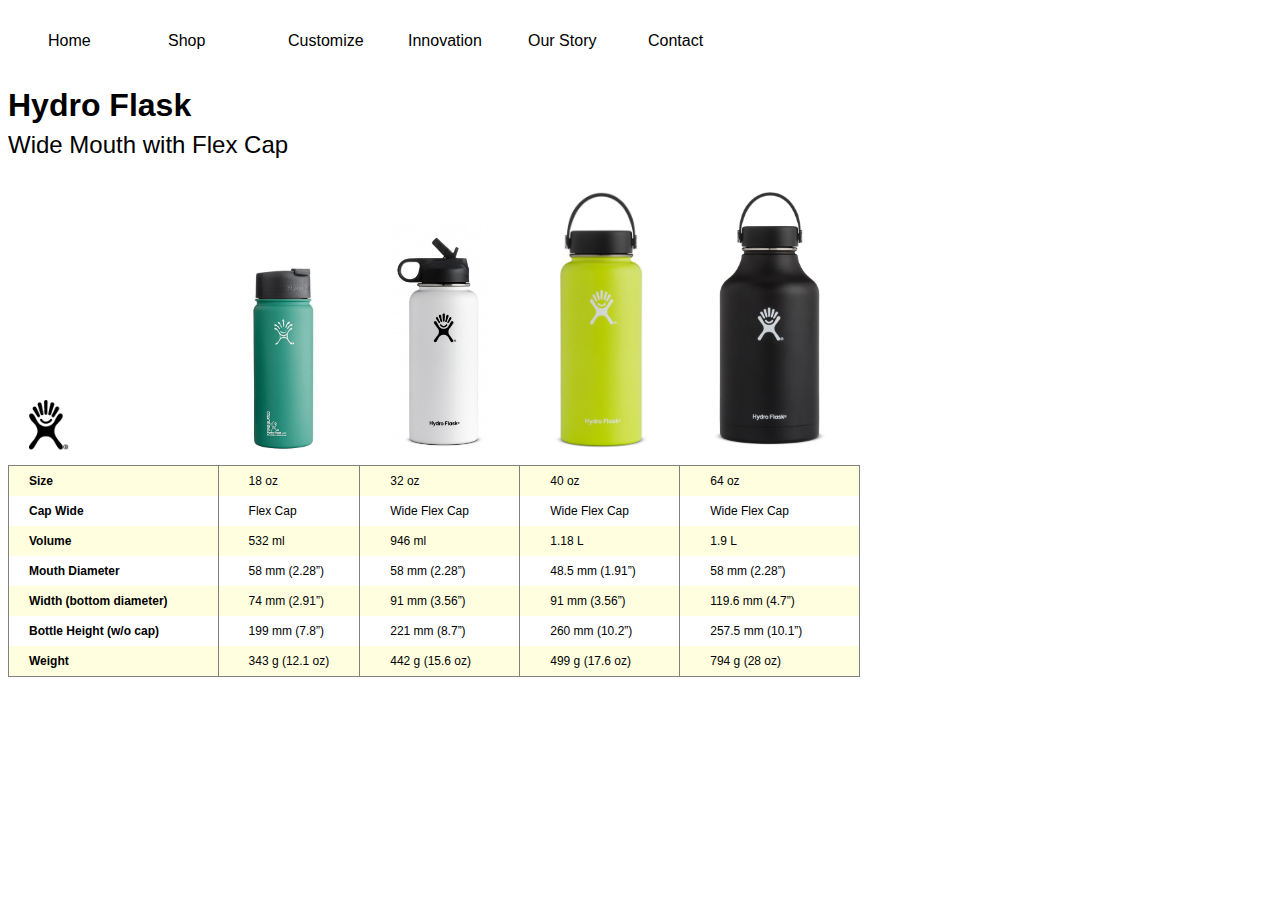
<file: index.html>
<!doctype html>
<html>
<head>
<link href="css/style.css" rel="stylesheet" type="text/css">
<meta charset="UTF-8">
<title>Lab 5</title>
</head>

<body>
<nav>
	<ul>
		<li><a href="index.html">Home</a></li>
		<li><a href="#shop.html">Shop</a></li>
		<li><a href="#Customize.html">Customize</a>
		</li>
		<li><a href="#Innovation.html">Innovation</a></li>
		<li><a href="#OurStory.html">Our Story</a></li>
		<li><a href="contact.html">Contact</a></li>
	</ul>
</nav>

	<h1>Hydro Flask</h1>
	<h2>Wide Mouth with Flex Cap</h2>

<table>

	<tr>
		<th class="image"><img src="images/Logo.gif" alt="HydroFlask logo" width="40px"></th>
		
		<td class="image"><img src="images/green.jpg" alt="lime green hydro" width="70px"></td>
		<td class="image"><img src="images/white.jpg" alt="white hydro" width="100px"></td>
		<td class="image"><img
	 src="images/LimeGreen.jpg" alt="lime green thermos" width="100px"></td>
		<td class="image"><img src="images/black.png" alt="black flask" width="120px"></td>
	</tr>
	
	<tr>
		<th>Size</th>
		<td>18 oz</td>
		<td>32 oz</td>
		<td>40 oz</td>
		<td>64 oz</td>
	</tr>
	
	<tr>
		<th>Cap	Wide </th>
		<td>Flex Cap</td>	
		<td>Wide Flex Cap</td>
		<td>Wide Flex Cap</td>	
		<td>Wide Flex Cap</td>
	</tr>
	
	<tr>
		<th>Volume	</th>
		<td>532 ml</td>
		<td>946 ml</td>
		<td>1.18 L</td>
		<td>1.9 L</td>
	</tr>
	
	<tr>
		<th>Mouth Diameter</th>
		<td>58 mm (2.28”)</td>
		<td>58 mm (2.28”)</td>
		<td>48.5 mm (1.91”)</td>
		<td>58 mm (2.28”)</td>
	</tr>

	<tr>
		<th>Width (bottom diameter)</th>
		<td>74 mm (2.91”)</td>	
		<td>91 mm (3.56”)</td>	
		<td>91 mm (3.56”)</td>	
		<td>119.6 mm (4.7”)</td>

	</tr>

	<tr>
		<th>Bottle Height (w/o cap)</th>	
		<td>199 mm (7.8”)</td>	
		<td>221 mm (8.7”)</td>	
		<td>260 mm (10.2”)	</td>
		<td>257.5 mm (10.1”)</td>
	</tr>
	
	<tr>
		<th>Weight</th>	
		<td>343 g (12.1 oz)	</td>
		<td>442 g (15.6 oz)	</td>
		<td>499 g (17.6 oz)	</td>
		<td>794 g (28 oz)</td>
	</tr>

	
</table>

</body>
</html>
</file>
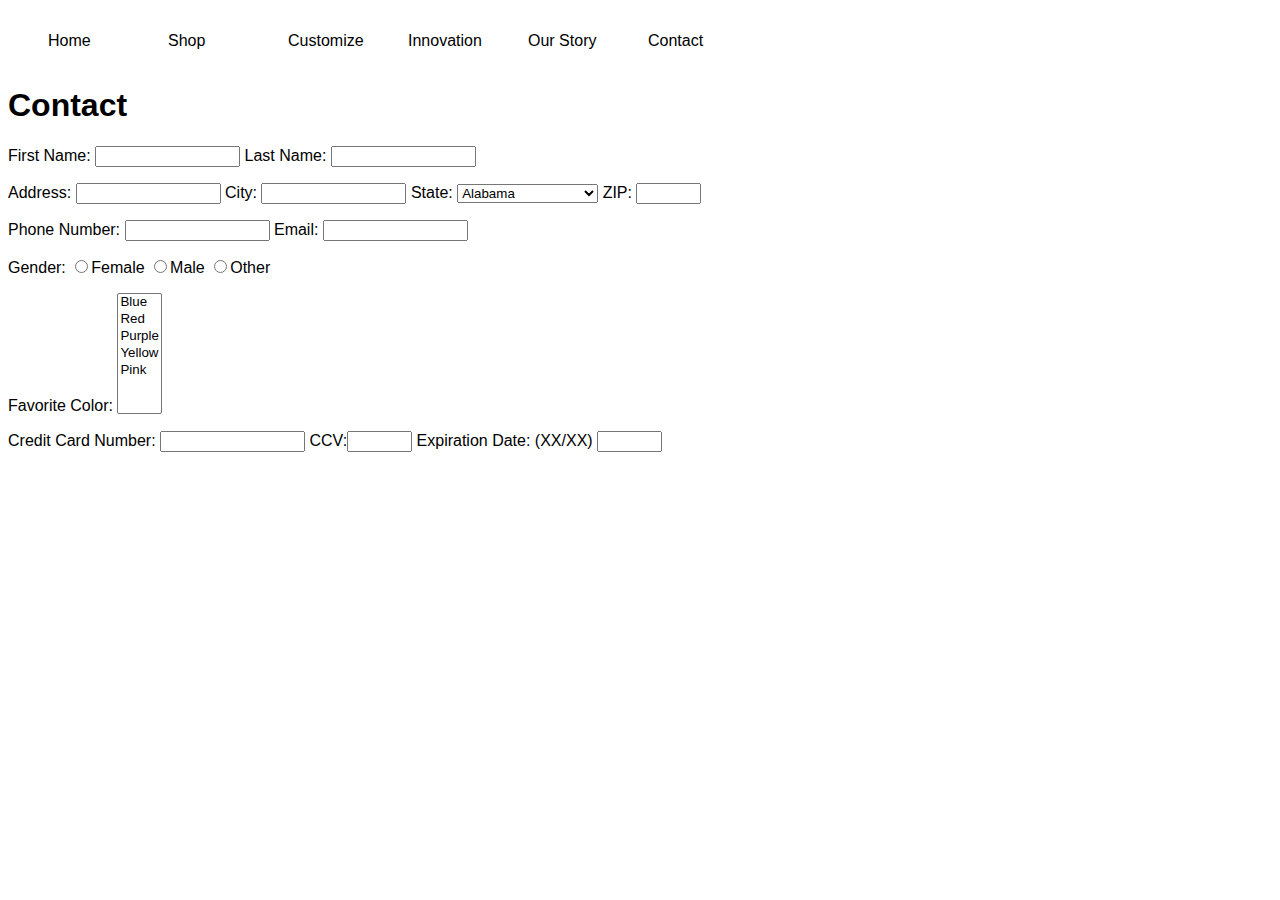
<file: contact.html>
<!doctype html>
<html>
<head>
<link href="css/style.css" rel="stylesheet" type="text/css">
<meta charset="UTF-8">
<title>Contact</title>
</head>

<body>

<nav>
	<ul>
		<li><a href="index.html">Home</a></li>
		<li><a href="#shop.html">Shop</a></li>
		<li><a href="#Customize.html">Customize</a>
		</li>
		<li><a href="#Innovation.html">Innovation</a></li>
		<li><a href="#OurStory.html">Our Story</a></li>
		<li><a href="contact.html">Contact</a></li>
	</ul>
</nav>

<h1>Contact</h1>

<form action="http://example.com/join.php" method="get">
	<p>
		First Name:
		<input type="text" name="firstname" size="15" maxlength="30"/>
		Last Name:
		<input type="text" name="lastname" size="15" maxlength="30"/>
	</p>
	<p>
		Address:
		<input type="text" name="address" size="15" maxlength="30"/>
		City:
		<input type="text" name="city" size="15" maxlength="30"/>
		State:
		<select name="state">
	
	<option value="AL" selected="selected">Alabama</option>
	<option value="AK">Alaska</option>
	<option value="AZ">Arizona</option>
	<option value="AR">Arkansas</option>
	<option value="CA">California</option>
	<option value="CO">Colorado</option>
	<option value="CT">Connecticut</option>
	<option value="DE">Delaware</option>
	<option value="DC">District Of Columbia</option>
	<option value="FL">Florida</option>
	<option value="GA">Georgia</option>
	<option value="HI">Hawaii</option>
	<option value="ID">Idaho</option>
	<option value="IL">Illinois</option>
	<option value="IN">Indiana</option>
	<option value="IA">Iowa</option>
	<option value="KS">Kansas</option>
	<option value="KY">Kentucky</option>
	<option value="LA">Louisiana</option>
	<option value="ME">Maine</option>
	<option value="MD">Maryland</option>
	<option value="MA">Massachusetts</option>
	<option value="MI">Michigan</option>
	<option value="MN">Minnesota</option>
	<option value="MS">Mississippi</option>
	<option value="MO">Missouri</option>
	<option value="MT">Montana</option>
	<option value="NE">Nebraska</option>
	<option value="NV">Nevada</option>
	<option value="NH">New Hampshire</option>
	<option value="NJ">New Jersey</option>
	<option value="NM">New Mexico</option>
	<option value="NY">New York</option>
	<option value="NC">North Carolina</option>
	<option value="ND">North Dakota</option>
	<option value="OH">Ohio</option>
	<option value="OK">Oklahoma</option>
	<option value="OR">Oregon</option>
	<option value="PA">Pennsylvania</option>
	<option value="RI">Rhode Island</option>
	<option value="SC">South Carolina</option>
	<option value="SD">South Dakota</option>
	<option value="TN">Tennessee</option>
	<option value="TX">Texas</option>
	<option value="UT">Utah</option>
	<option value="VT">Vermont</option>
	<option value="VA">Virginia</option>
	<option value="WA">Washington</option>
	<option value="WV">West Virginia</option>
	<option value="WI">Wisconsin</option>
	<option value="WY">Wyoming</option>
		 
		</select>
		ZIP:
		<input type="text" name="zip" size="5" maxlength="30"/>
	</p>
	<p>
		Phone Number:
		<input type="text" name="phonenumber" size="15" maxlength="30"/>
		Email:
		<input type="text" name="email" size="15" maxlength="30"/>
	</p>
	<p>
		Gender:
		<input type="radio" name="gender" value="female"/>Female
		<input type="radio" name="gender" value="male"/>Male
		<input type="radio" name="gender" value="other"/>Other
	</p>
	<p>
		Favorite Color:
		<select name="colors" size="7">
			<option value="blue">Blue</option>
			<option value="red">Red</option>
			<option value="purple">Purple</option>
			<option value="Yellow">Yellow</option>
			<option value="pink">Pink</option>
		
		</select>
	</p>
	<p>
		Credit Card Number:
		<input type="text" name="creditcard" size="15" maxlength="30"/>
		CCV:<input type="text" name="ccv" size="5" maxlength="10"/>
		Expiration Date: (XX/XX) <input type="text" name="date" size="5" maxlength="10"/>
	</p>
</form>

</body>
</html>
</file>
<file: css/style.css>
@charset "UTF-8";
/* CSS Document */

* {
	font-family: "Arial", sans-serif;
}

.image{
	border: 0px solid;
	vertical-align: bottom;
}

nav{
	width: 100%;
	height: 50px;
}

ul {
	list-style-type: none;
}
li {
	float: left;
	display:block;
	width: 100px;
	line-height: 50px;
	padding-right: 20px;
}
a:link {
	text-decoration: none;
	color: black;
}
a:visited{
	color: green;
}
a:hover{
	color: gray;
}

h2{
	font-weight: 200;
	margin-top: -15px;
}

table{
	font-size: 12px;
	line-height: 20px;
	border-collapse: collapse;
	border-bottom: 1px solid gray;
}

th {
	text-align: left;
	padding-left: 20px;
	padding-right: 50px;
	border-left: 1px solid gray;
}

tr:nth-child(even) {
	background-color:lightyellow;
}

tr:nth-child(2){
	border-top: 1px solid gray;
}

td{
	padding: 5px 30px;
	border-left: 1px solid gray;
	border-right: 1px solid gray;
}
</file>
